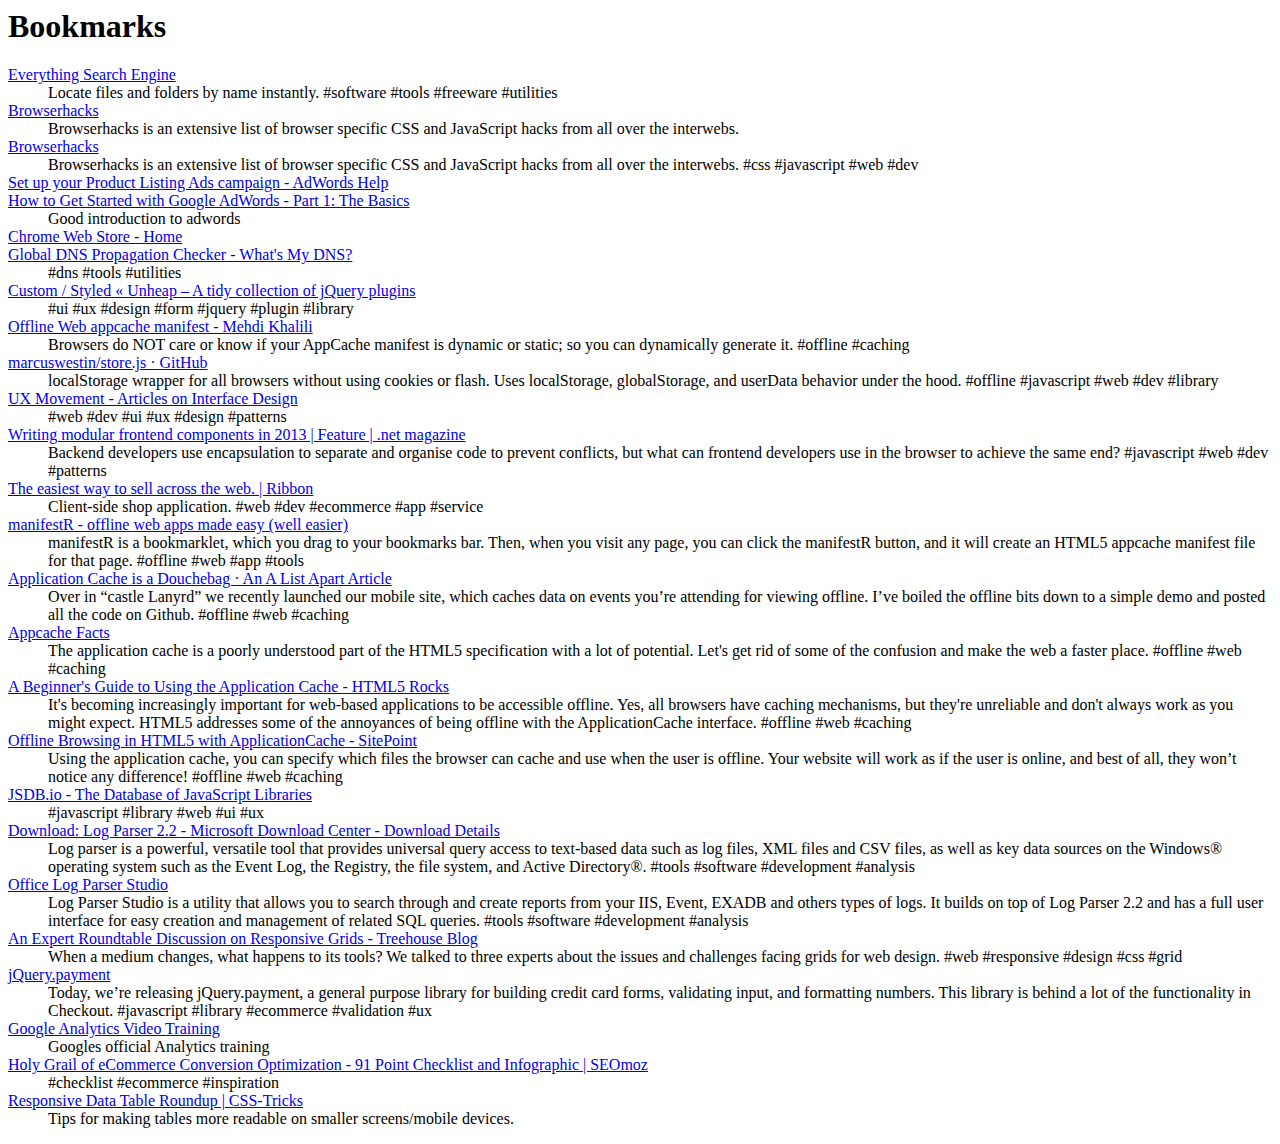
<file: kippt-export/kippt_ws.html>
<!DOCTYPE NETSCAPE-Bookmark-file-1>
<!--This is an automatically generated file.
It will be read and overwritten.
Do Not Edit! -->
<Title>Kippt Bookmarks</Title>
<H1>Bookmarks</H1>
<DL>

<DT><A HREF="http://www.voidtools.com/" ADD_DATE="1362388003" LIST="Tools">Everything Search Engine</A>
<DD>Locate files and folders by name instantly. #software #tools #freeware #utilities

<DT><A HREF="http://browserhacks.com/" ADD_DATE="1362382491" LIST="CSS/LESS/SASS">Browserhacks</A>
<DD>Browserhacks is an extensive list of browser specific CSS and JavaScript hacks from all over the interwebs.

<DT><A HREF="http://browserhacks.com/" ADD_DATE="1362387777" LIST="CSharp">Browserhacks</A>
<DD>Browserhacks is an extensive list of browser specific CSS and JavaScript hacks from all over the interwebs. #css #javascript #web #dev

<DT><A HREF="http://support.google.com/adwords/answer/2456103?hl=en" ADD_DATE="1361883089" LIST="Adwords">Set up your Product Listing Ads campaign - AdWords Help</A>


<DT><A HREF="http://www.vodahost.com/web-hosting-how-to-get-started-with-google-adwords-part-1-the-basics.html/" ADD_DATE="1361888870" LIST="Adwords">How to Get Started with Google AdWords - Part 1: The Basics</A>
<DD>Good introduction to adwords

<DT><A HREF="https://chrome.google.com/webstore/category/home" ADD_DATE="1361887827" LIST="Inbox">Chrome Web Store - Home</A>


<DT><A HREF="http://www.whatsmydns.net/" ADD_DATE="1361795704" LIST="Tools">Global DNS Propagation Checker - What&#39;s My DNS?</A>
<DD>#dns #tools #utilities

<DT><A HREF="http://www.unheap.com/section/inputs-forms/custom-styled/" ADD_DATE="1361268656" LIST="Javascript">Custom / Styled « Unheap – A tidy collection of jQuery plugins</A>
<DD>#ui #ux #design #form #jquery #plugin #library

<DT><A HREF="http://www.mehdi-khalili.com/presentations/wdyk-offline-web" ADD_DATE="1360654162" LIST="Offline">Offline Web appcache manifest - Mehdi Khalili</A>
<DD>Browsers do NOT care or know if your AppCache manifest is dynamic or static; so you can dynamically generate it. #offline #caching

<DT><A HREF="https://github.com/marcuswestin/store.js" ADD_DATE="1360654162" LIST="Offline">marcuswestin/store.js · GitHub</A>
<DD>localStorage wrapper for all browsers without using cookies or flash. Uses localStorage, globalStorage, and userData behavior under the hood. #offline #javascript #web #dev #library

<DT><A HREF="http://uxmovement.com/" ADD_DATE="1360656057" LIST="UI/UX Design">UX Movement - Articles on Interface Design</A>
<DD>#web #dev #ui #ux #design #patterns

<DT><A HREF="http://www.netmagazine.com/features/writing-modular-frontend-components-2013" ADD_DATE="1360658712" LIST="Javascript">Writing modular frontend components in 2013 | Feature | .net magazine</A>
<DD>Backend developers use encapsulation to separate and organise code to prevent conflicts, but what can frontend developers use in the browser to achieve the same end? #javascript  #web #dev #patterns

<DT><A HREF="https://www.ribbon.co/" ADD_DATE="1360654162" LIST="eCommerce">The easiest way to sell across the web. | Ribbon</A>
<DD>Client-side shop application. #web #dev #ecommerce #app #service

<DT><A HREF="http://westciv.com/tools/manifestR/" ADD_DATE="1360651094" LIST="Offline">manifestR - offline web apps made easy (well easier)</A>
<DD>manifestR is a bookmarklet, which you drag to your bookmarks bar. Then, when you visit any page, you can click the manifestR button, and it will create an HTML5 appcache manifest file for that page. #offline #web #app #tools

<DT><A HREF="http://alistapart.com/article/application-cache-is-a-douchebag" ADD_DATE="1360595108" LIST="Offline">Application Cache is a Douchebag · An A List Apart Article</A>
<DD>Over in “castle Lanyrd” we recently launched our mobile site, which caches data on events you’re attending for viewing offline. I’ve boiled the offline bits down to a simple demo and posted all the code on Github. #offline #web #caching

<DT><A HREF="http://appcachefacts.info/" ADD_DATE="1360597978" LIST="Offline">Appcache Facts</A>
<DD>The application cache is a poorly understood part of the HTML5 specification with a lot of potential. Let&#39;s get rid of some of the confusion and make the web a faster place. #offline #web #caching

<DT><A HREF="http://www.html5rocks.com/en/tutorials/appcache/beginner/" ADD_DATE="1360595108" LIST="Offline">A Beginner&#39;s Guide to Using the Application Cache - HTML5 Rocks</A>
<DD>It&#39;s becoming increasingly important for web-based applications to be accessible offline. Yes, all browsers have caching mechanisms, but they&#39;re unreliable and don&#39;t always work as you might expect. HTML5 addresses some of the annoyances of being offline with the ApplicationCache interface. #offline #web #caching

<DT><A HREF="http://www.sitepoint.com/offline-browsing-in-html5-with-applicationcache/" ADD_DATE="1360595108" LIST="Offline">Offline Browsing in HTML5 with ApplicationCache - SitePoint</A>
<DD>Using the application cache, you can specify which files the browser can cache and use when the user is offline. Your website will work as if the user is online, and best of all, they won’t notice any difference! #offline #web #caching

<DT><A HREF="http://www.jsdb.io/" ADD_DATE="1360597978" LIST="Javascript">JSDB.io - The Database of JavaScript Libraries</A>
<DD>#javascript #library #web #ui #ux

<DT><A HREF="http://www.microsoft.com/en-gb/download/details.aspx?id=24659" ADD_DATE="1360575300" LIST="Tools">Download: Log Parser 2.2 - Microsoft Download Center - Download Details</A>
<DD>Log parser is a powerful, versatile tool that provides universal query access to text-based data such as log files, XML files and CSV files, as well as key data sources on the Windows® operating system such as the Event Log, the Registry, the file system, and Active Directory®. #tools #software #development #analysis

<DT><A HREF="http://gallery.technet.microsoft.com/office/Log-Parser-Studio-cd458765" ADD_DATE="1360573705" LIST="Tools">Office Log Parser Studio</A>
<DD>Log Parser Studio is a utility that allows you to search through and create reports from your IIS, Event, EXADB and others types of logs. It builds on top of Log Parser 2.2 and has a full user interface for easy creation and management of related SQL queries. #tools #software #development #analysis

<DT><A HREF="http://blog.teamtreehouse.com/an-expert-roundtable-discussion-on-responsive-grids" ADD_DATE="1360328509" LIST="Responsive Design">An Expert Roundtable Discussion on Responsive Grids - Treehouse Blog</A>
<DD>When a medium changes, what happens to its tools? We talked to three experts about the issues and challenges facing grids for web design. #web #responsive #design #css #grid

<DT><A HREF="https://stripe.com/blog/jquery-payment" ADD_DATE="1360328479" LIST="eCommerce">jQuery.payment</A>
<DD>Today, we’re releasing jQuery.payment, a general purpose library for building credit card forms, validating input, and formatting numbers. This library is behind a lot of the functionality in Checkout. #javascript #library #ecommerce #validation #ux

<DT><A HREF="http://www.google.com/analytics/iq.html" ADD_DATE="1360237727" LIST="Analytics">Google Analytics Video Training</A>
<DD>Googles official Analytics training

<DT><A HREF="http://www.seomoz.org/blog/holygrail-of-ecommerce-conversion-optimization-91-points-checklist#4" ADD_DATE="1360239014" LIST="eCommerce">Holy Grail of eCommerce Conversion Optimization - 91 Point Checklist and Infographic | SEOmoz</A>
<DD>#checklist #ecommerce #inspiration

<DT><A HREF="http://css-tricks.com/responsive-data-table-roundup/" ADD_DATE="1360232955" LIST="Responsive Design">Responsive Data Table Roundup | CSS-Tricks</A>
<DD>Tips for making tables more readable on smaller screens/mobile devices.

</DL>
</file>
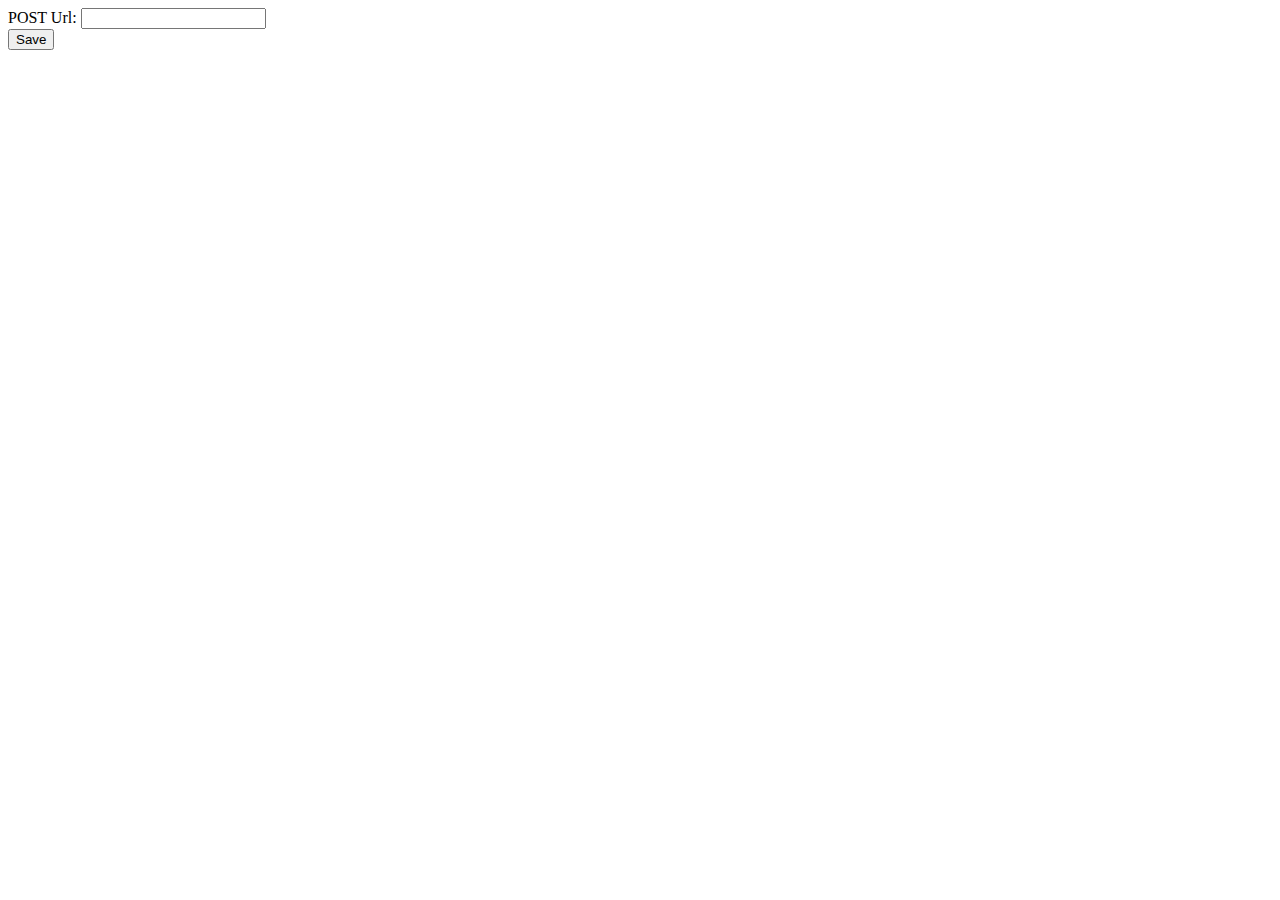
<file: extensions/chrome/options.html>
<!DOCTYPE html>
<html>
    <head>
        <title>Linx Options</title>
    </head>
    <body>
        POST Url: 
        <input type="text" id="post_url" value="">
        <br>
        <div id="status"></div>
        <button id="save">Save</button>
        <script src="options.js"></script>
    </body>
</html>
</file>
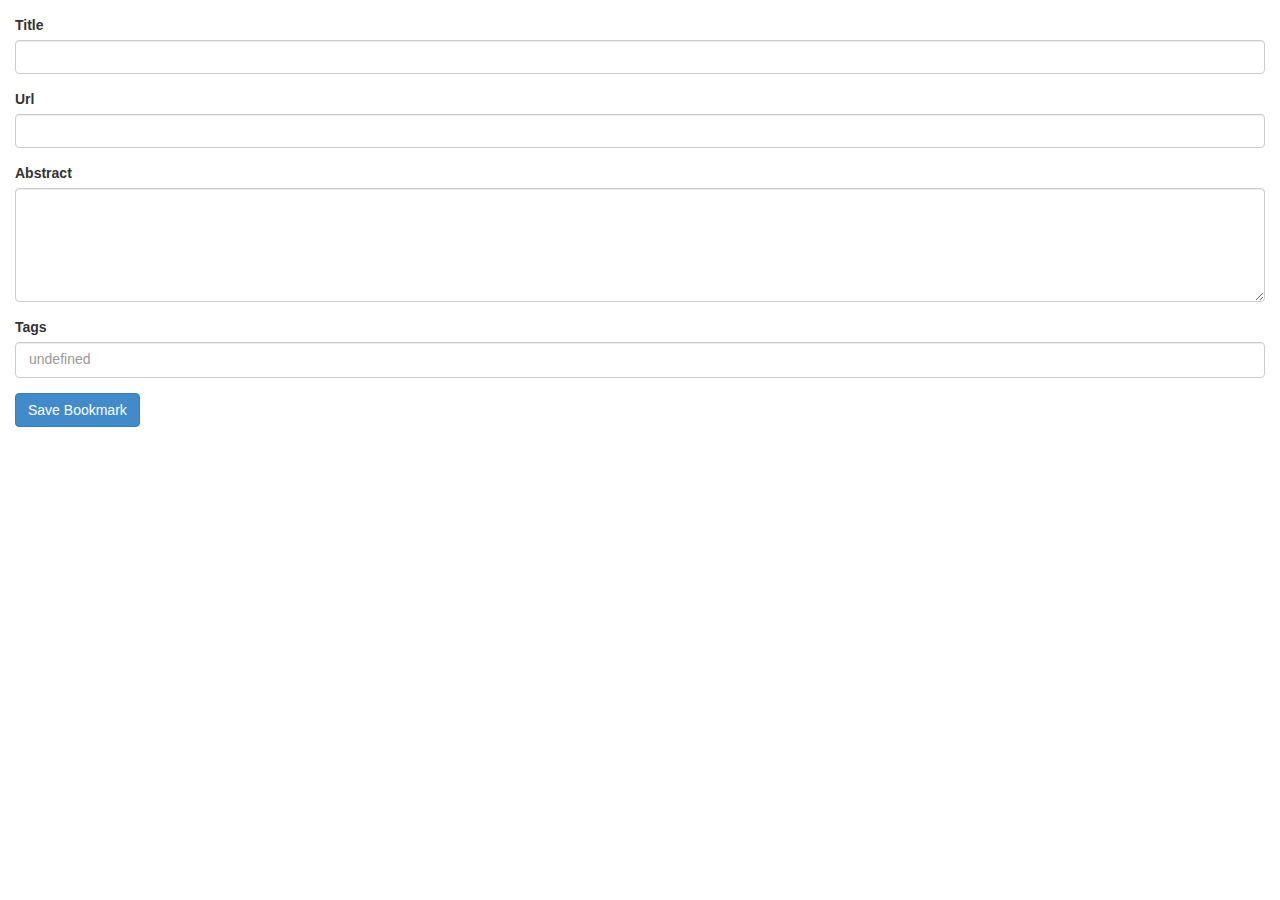
<file: extensions/chrome/popup.html>
<!DOCTYPE html>
<html>
    <head>
        <link rel="stylesheet" type="text/css" href="lib/css/bootstrap.min.css">
        <link rel="stylesheet" type="text/css" href="lib/css/mab-jquery-taginput.css">
        <style>
            body { 
                min-width: 420px; 
                overflow-x: hidden; 
            }
            #addbookmark {
                padding: 15px 15px 0 15px;
            }
        </style>
        <script src="lib/js/jquery.min.js"></script>
        <script src="lib/js/bootstrap.min.js"></script>
        <script src="lib/js/typeahead.bundle.min.js"></script>
        <script src="lib/js/mab-jquery-taginput.js"></script>
        <script src="popup.js"></script>
    </head>
    <body>
        <form id="addbookmark">
            <div class="form-group">
                <label for="title">Title</label>
                <input class="form-control" type="text" id="title" name="title" size="50" value="" />
            </div>
            <div class="form-group">
                <label for="url">Url</label>
                <input class="form-control" type="text" id="url" name="url" size="50" value="" />
            </div>
            <div class="form-group">
                <label for="abstract">Abstract</label>
                <textarea class="form-control" id="abstract" name="abstract" rows="5" cols="35"></textarea>
            </div>
            <div class="form-group">
                <label for="tags">Tags</label>
                <input class="form-control" type="text" id="tags" name="tags" size="50" value="" />
            </div>
            <div class="form-group">
                <input class="btn btn-primary" id="save" type="submit" value="Save Bookmark" />
            </div>
        </form>
        <script type="text/javascript">

            $(function(){

                // Instantiate the Bloodhound suggestion engine
                var tags = new Bloodhound({
                    datumTokenizer: function(d) { return Bloodhound.tokenizers.whitespace(d.tag); },
                    queryTokenizer: Bloodhound.tokenizers.whitespace,
                    // local: [
                    //     { tag: 'tag1' },
                    //     { tag: 'tag2' },
                    //     { tag: 'tag3' }
                    // ]
                    prefetch: {
                        // Currently this just reloads all tags on every page refresh
                        // We'll need to refine this once AJAX updates start happening
                        thumbprint: new Date().getTime(),
                        url: 'http://localhost:5000/tags',
                        filter: function(data) {
                            return data.tags;
                        }
                    }
                });

                tags.initialize();

                $('#tags').tagInput({
                    allowDuplicates: false,
                    typeahead: true,
                    typeaheadOptions: {
                        displayKey: 'tag',
                        source: tags.ttAdapter()
                    }
                });

            });

        </script>
    </body>
</html>
</file>
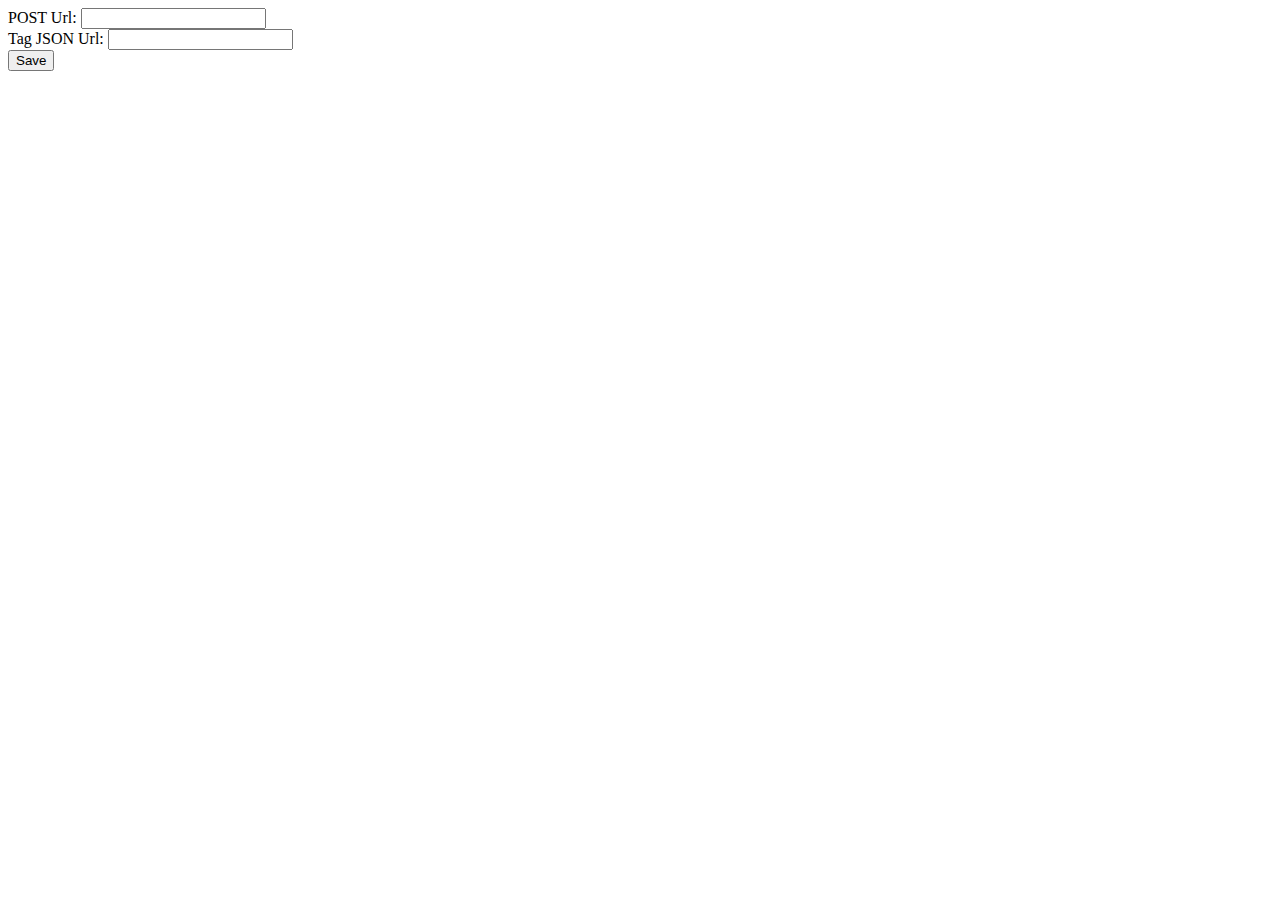
<file: extensions/chrome/linx/options.html>
<!DOCTYPE html>
<html>
    <head>
        <title>Linx Options</title>
    </head>
    <body>
        POST Url: 
        <input type="text" id="post_url" value="">
        <br>
        Tag JSON Url: 
        <input type="text" id="tag_json_url" value="">
        <br>
        <div id="status"></div>
        <button id="save">Save</button>
        <script src="options.js"></script>
    </body>
</html>
</file>
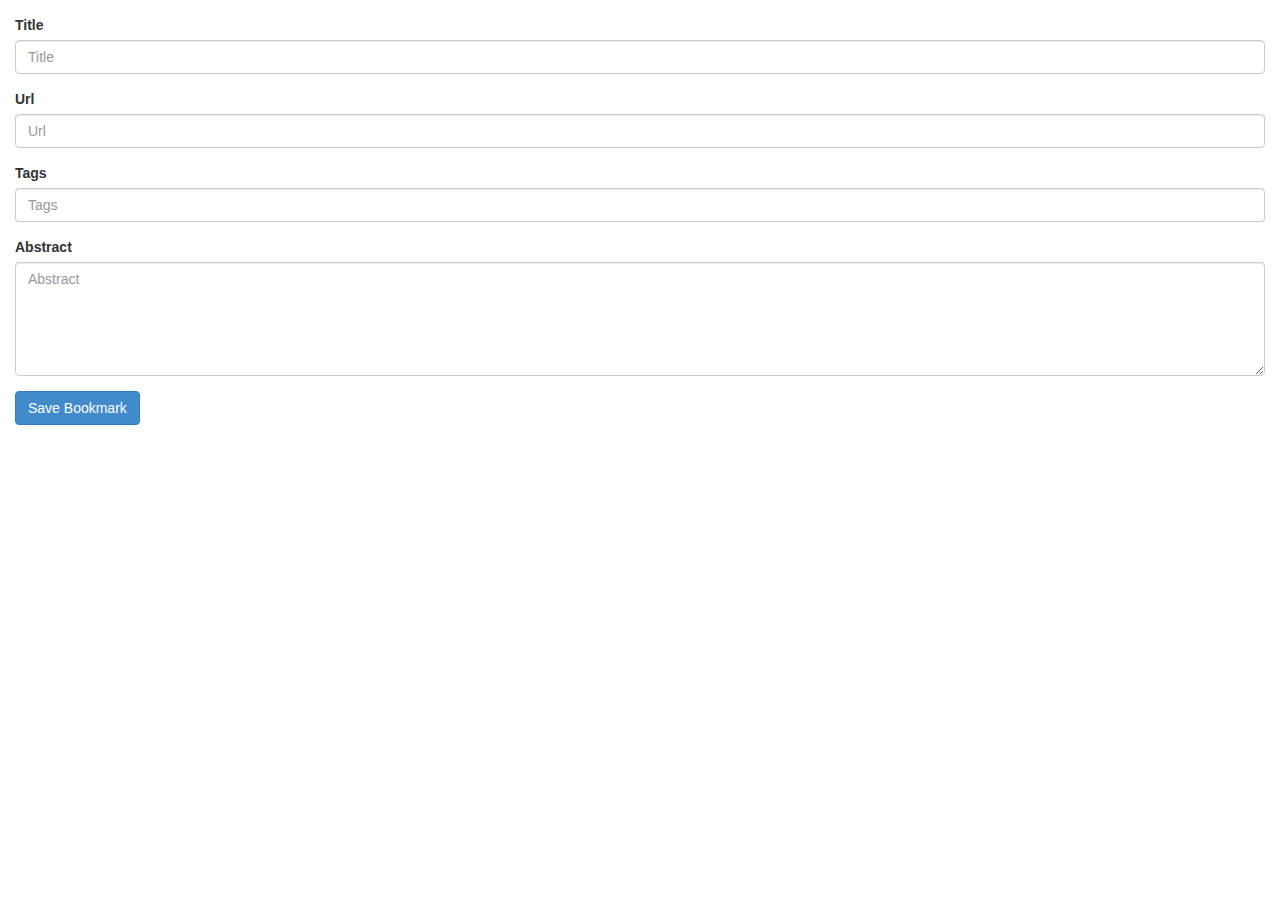
<file: extensions/chrome/linx/popup.html>
<!DOCTYPE html>
<html>
    <head>
        <link rel="stylesheet" type="text/css" href="lib/css/bootstrap.min.css">
        <link rel="stylesheet" type="text/css" href="lib/css/mab-jquery-taginput.css">
        <style>
            body { 
                min-width: 420px; 
                overflow-x: hidden; 
            }
            #addbookmark {
                padding: 15px 15px 0 15px;
            }

            #save {
                margin-right: 20px;
            }

            #result {
                display: none;
            }

            .label {
                padding-right: 8px;
            }
        </style>
        <script src="lib/js/jquery-1.11.1.min.js"></script>
        <script src="lib/js/bootstrap.min.js"></script>
        <script src="lib/js/typeahead.bundle.min.js"></script>
        <script src="lib/js/mab-jquery-taginput.js"></script>
        <script src="popup.js"></script>
    </head>
    <body>
        <form id="addbookmark">
            <div class="form-group">
                <label for="title">Title</label>
                <input class="form-control" type="text" id="title" name="title" size="50" value="" placeholder="Title" />
            </div>
            <div class="form-group">
                <label for="url">Url</label>
                <input class="form-control" type="text" id="url" name="url" size="50" value="" placeholder="Url" />
            </div>
            <div class="form-group">
                <label for="tags">Tags</label>
                <input class="form-control" type="text" id="tags" name="tags" size="50" value="" placeholder="Tags" />
            </div>
            <div class="form-group">
                <label for="abstract">Abstract</label>
                <textarea class="form-control" id="abstract" name="abstract" rows="5" cols="35" placeholder="Abstract"></textarea>
            </div>
            <div class="form-group">
                <input class="btn btn-primary" id="save" type="submit" value="Save Bookmark" /> <span id="result" class="label">Working...</span>
            </div>
        </form>
    </body>
</html>
</file>
